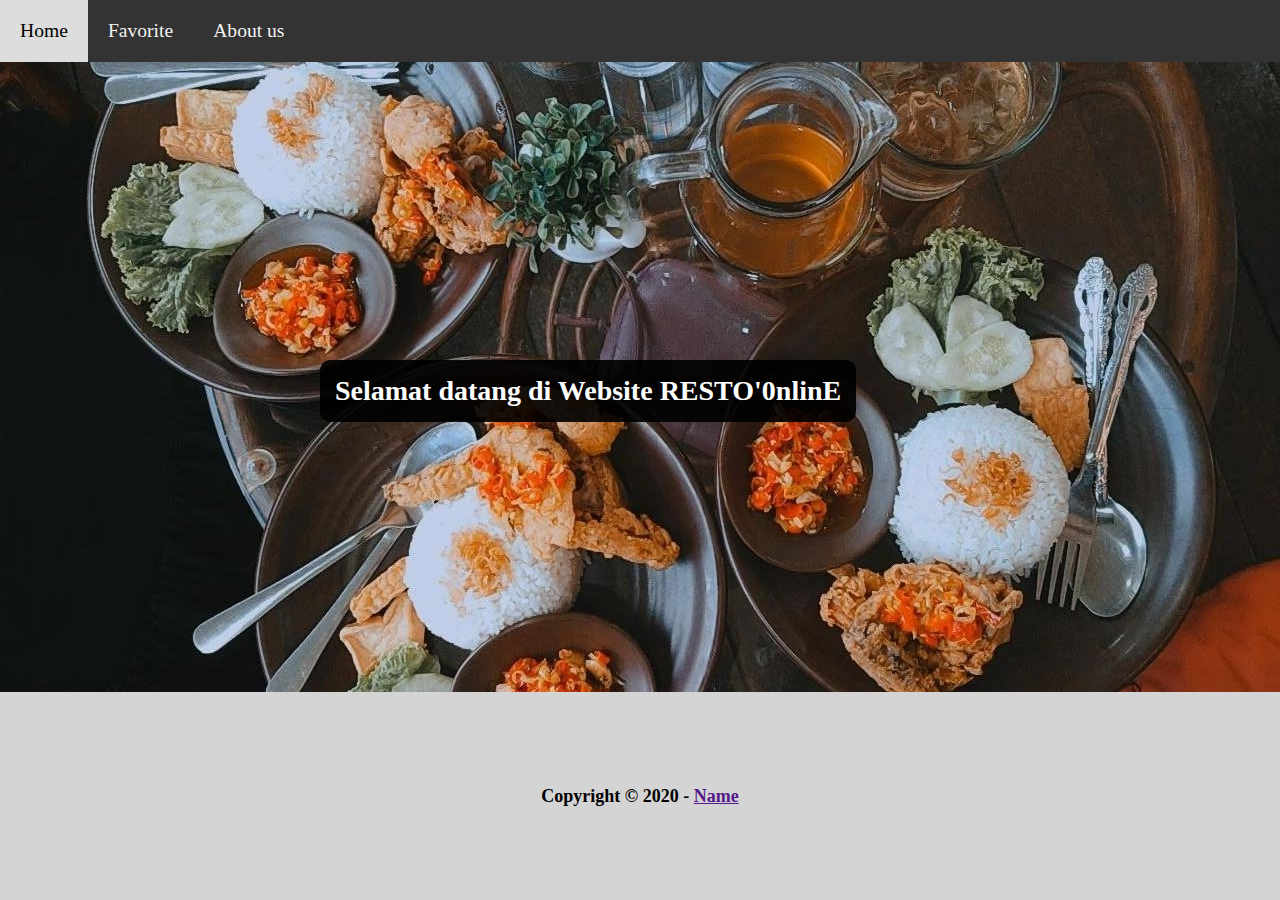
<file: index.html>
<!DOCTYPE html>
<html lang="en">
<head>
    <meta charset="UTF-8">
    <meta http-equiv="X-UA-Compatible" content="IE=edge">
    <meta name="viewport" content="width=device-width, initial-scale=1.0">
    <title>Website-resto</title>
    <link rel="stylesheet" href="css/style.css">
    <link rel="stylesheet" href="https://cdnjs.cloudflare.com/ajax/libs/font-awesome/4.7.0/css/font-awesome.min.css">
    <script src="https://code.jquery.com/jquery-3.6.0.min.js" integrity="sha256-/xUj+3OJU5yExlq6GSYGSHk7tPXikynS7ogEvDej/m4=" crossorigin="anonymous"></script>
</head>
<body>

  <div class="navbar" id="myTopnav">
      <a class="logo" href="./index.html">Home</a>
      <a href="./favorite.html">Favorite</a>
      <a href="#!">About us</a>
      <a href="javascript:void(0);" class="icon" onclick="Nav()">
        <i class="fa fa-bars"></i>
      </a>
  </div>

  <div class="img-thumb">

    <div class="title">
      <h1>Selamat datang di Website RESTO'0nlinE</h1>
    </div>

    <div class="img-re">
        <img src="img/makanan.png" >
    </div>

  </div>


    <section class="content" id="restaurant-list">
        
    </section>

    <footer>
        <p>Copyright © 2020 - <a href="">Name</a></p>
    </footer>

    <script src="./js/main.js"></script>
    <script src="./js/main.js"></script>
    <script src="./js/data.js"></script>

    <script>
      getAllData().then(data => {
          data.restaurants.forEach(element => {
              setCardToElement(element);
          });
      })
    </script>
</body>
</html>
</file>
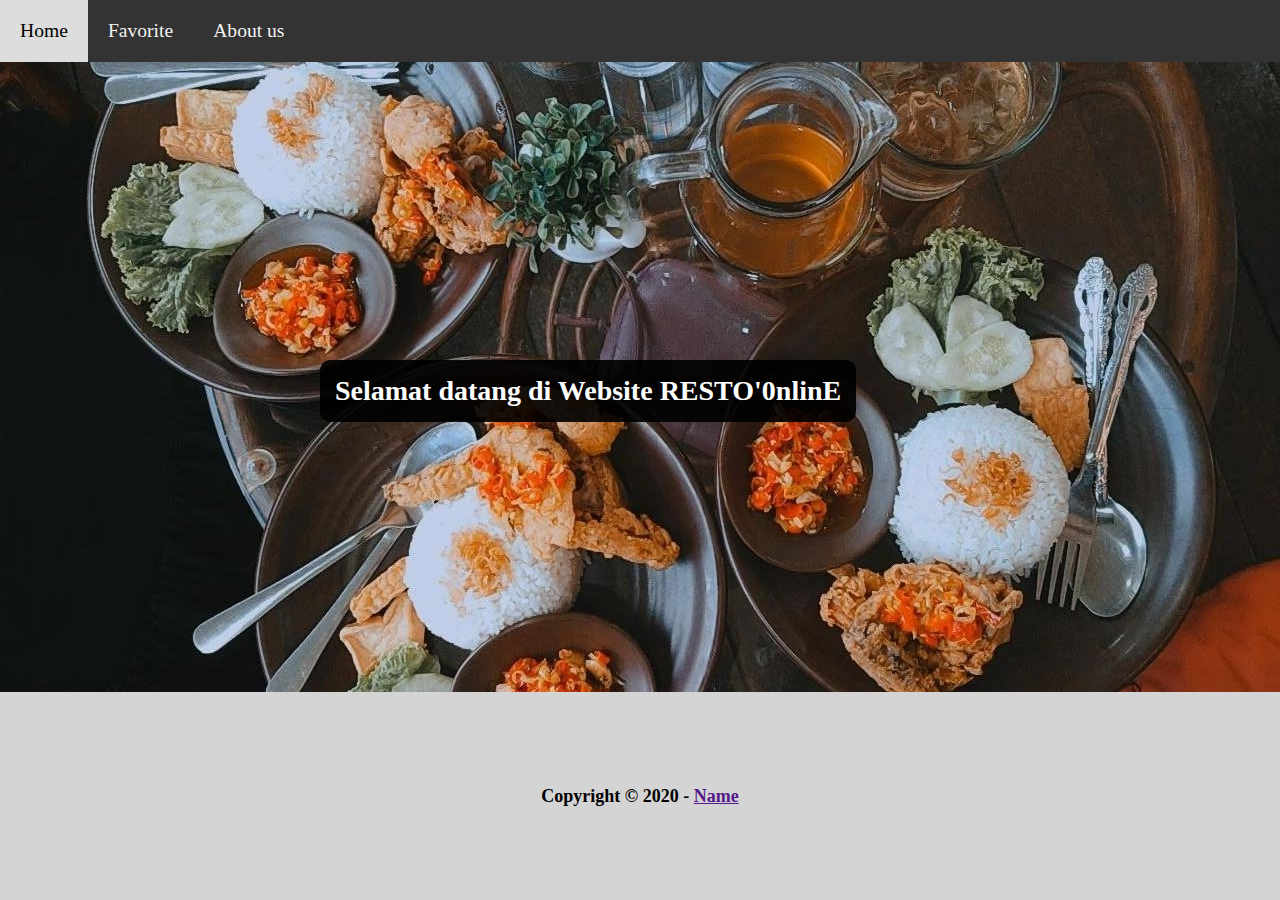
<file: detail-resto.html>
<!DOCTYPE html>
<html lang="en">
<head>
    <meta charset="UTF-8">
    <meta http-equiv="X-UA-Compatible" content="IE=edge">
    <meta name="viewport" content="width=device-width, initial-scale=1.0">
    <title>Website-resto</title>
    <link rel="stylesheet" href="css/style.css">
    <link rel="stylesheet" href="https://cdnjs.cloudflare.com/ajax/libs/font-awesome/4.7.0/css/font-awesome.min.css">
    <script src="https://code.jquery.com/jquery-3.6.0.min.js" integrity="sha256-/xUj+3OJU5yExlq6GSYGSHk7tPXikynS7ogEvDej/m4=" crossorigin="anonymous"></script>
</head>
<body>

    <div class="navbar" id="myTopnav">
        <a class="logo" href="./index.html">Home</a>
        <a href="./favorite.html">Favorite</a>
        <a href="#!">About us</a>
        <a href="javascript:void(0);" class="icon" onclick="Nav()">
          <i class="fa fa-bars"></i>
        </a>
    </div>


    <div class="resto-detail">

        <div class="titledet">
            <h1><span class="nama-resto"></span></h1>
        </div>

        <div class="img-re">
            <img src="img/makanan.png" alt="" id="picture-toko">
        </div>

        <div class="info">
           <div class="info-title">
                <h1> Informasi <span class="nama-resto"></span></h1>
                <button id="btn-fav">❤</button>
           </div>
            <div class="detail-resto">
                <h2> 🏠 <span class="nama-resto"></span></h2>
                <h2> 📍  <span id="city"></span></h2>
                <h2> ⭐ <span id="rating"></span></h2>
                <p> 📝 <span id="desc"></span></p>
                <h2>📌 <span id="tags"></span></h2>
            </div>
            <div class="menu-resto">
                <h1>Menu</h1>
                <div class="makanan">
                    <h2>Makanan</h2>
                    <hr />
                    <ul id="makanan-list">
                    </ul>
                </div>
                <div class="minuman">
                    <h2>Minuman</h2>
                    <hr />
                    <ul id="minuman-list">
                    </ul>
                </div>
            </div>
        </div>

    </div>


    <footer>
        <p>Copyright © 2020 - <a href="">Name</a></p>
    </footer>

    <script src="./js/main.js"></script>
    <script src="./js/data.js"></script>
    <script src="./js/indexedDb.js"></script>

    
    <script>
        // when not found param in url
        if(getParameterByName('q') == null) window.location.href = './index.html';

        // get data from data.js
        getDataById(getParameterByName('q')).then(data => {
            var restaurant = data.restaurant;
            var menus = restaurant.menus;
            // get class element
            var namaRestoEl = document.querySelectorAll('.nama-resto');
            var cityEl = $('#city');
            var ratingEl = $('#rating');
            var descEl = $('#desc');
            var tagsEl = $('#tags');
            var drinkList = $('#minuman-list');
            var foodList = $('#makanan-list');
            var pictureToko = $('#picture-toko');
            var btnFav = $('#btn-fav');

            // set picture to element
            pictureToko.attr('src', `https://restaurant-api.dicoding.dev/images/large/${restaurant.pictureId}`);

            // set value to element
            namaRestoEl.forEach(el => {
                el.innerHTML = restaurant.name;
            });
            cityEl.html(restaurant.city);
            ratingEl.html(restaurant.rating);
            descEl.html(restaurant.description);

            var cats = restaurant.categories;
            var catList = '';
            cats.forEach(cat => {
                // join category and add ', '
                catList += cat.name + ', ';
            });
            // remove ',' at the end of catList
            catList = catList.substring(0, catList.length - 2);
            tagsEl.html(catList);

            // get menu food
            menus.foods.forEach(food => {
                var li = document.createElement('li');
                li.innerHTML = food.name;
                foodList.append(li);
            });

            // get menu drinks
            menus.drinks.forEach(drink => {
                var li = document.createElement('li');
                li.innerHTML = drink.name;
                drinkList.append(li);
            });

            btnFav.attr('data-resto', restaurant.id);
        });
        
    </script>
</body>
</html>
</file>
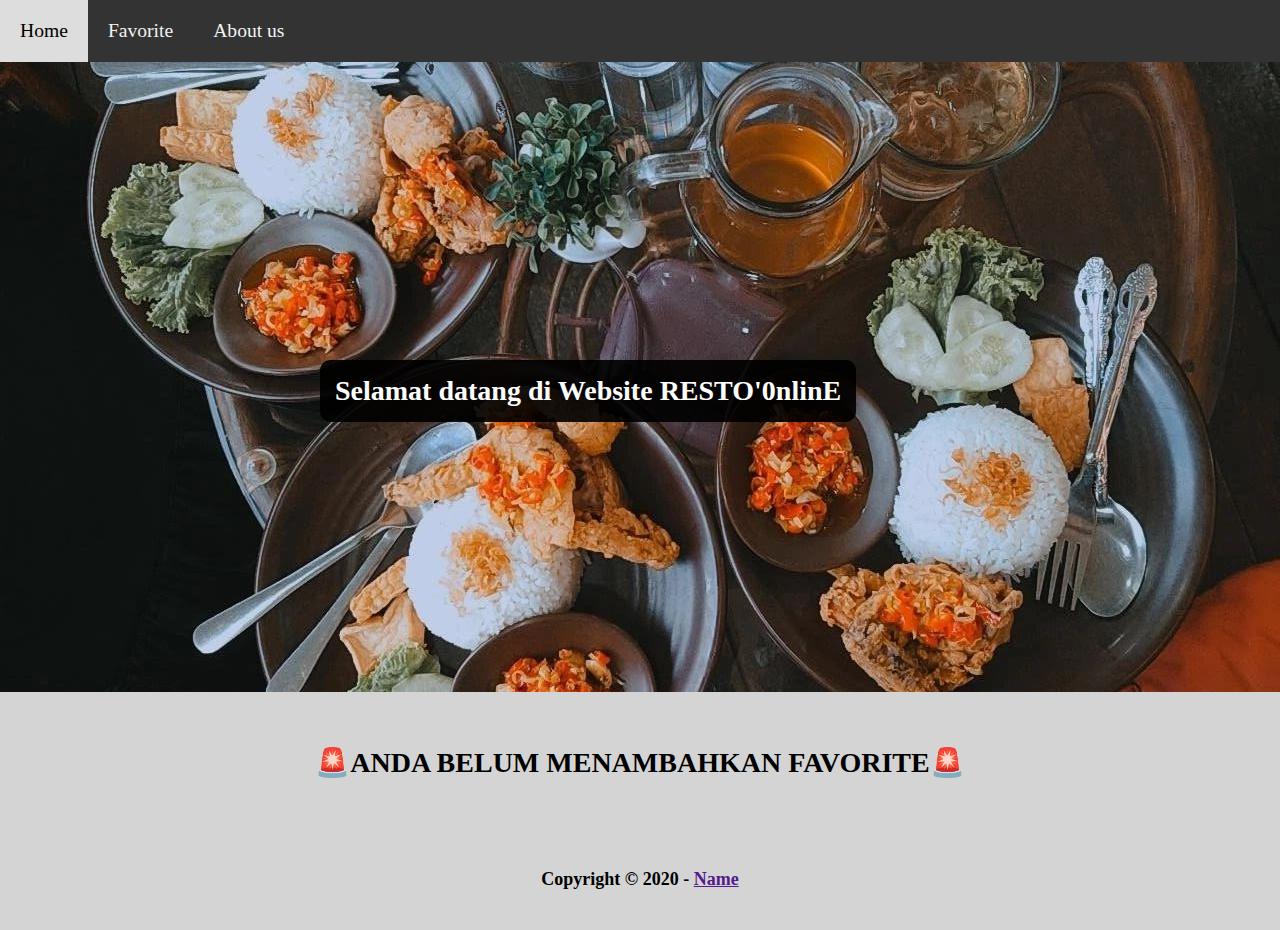
<file: favorite.html>
<!DOCTYPE html>
<html lang="en">
<head>
    <meta charset="UTF-8">
    <meta http-equiv="X-UA-Compatible" content="IE=edge">
    <meta name="viewport" content="width=device-width, initial-scale=1.0">
    <title>Website-resto</title>
    <link rel="stylesheet" href="css/style.css">
    <link rel="stylesheet" href="https://cdnjs.cloudflare.com/ajax/libs/font-awesome/4.7.0/css/font-awesome.min.css">
    <script src="https://code.jquery.com/jquery-3.6.0.min.js" integrity="sha256-/xUj+3OJU5yExlq6GSYGSHk7tPXikynS7ogEvDej/m4=" crossorigin="anonymous"></script>
</head>
<body>

    <div class="navbar" id="myTopnav">
        <a class="logo" href="./index.html">Home</a>
        <a href="./favorite.html">Favorite</a>
        <a href="#!">About us</a>
        <a href="javascript:void(0);" class="icon" onclick="Nav()">
          <i class="fa fa-bars"></i>
        </a>
    </div>

    <div class="img-thumb">

        <div class="title">
          <h1>Selamat datang di Website RESTO'0nlinE</h1>
        </div>
    
        <div class="img-re">
            <img src="img/makanan.png" >
        </div>
        
      </div>

    <!-- Kalau FAVORITE belum di add -->
    <div class="alert" id="alert-fav">
        <h1>🚨ANDA BELUM MENAMBAHKAN FAVORITE🚨</h1>
    </div>

    <section class="content" id="restaurant-list">
        
    </section>

    <footer>
        <p>Copyright © 2020 - <a href="">Name</a></p>
    </footer>

    <script src="./js/main.js"></script>
    <script src="./js/data.js"></script>
    <script src="./js/indexedDb.js"></script>
</body>
</html>
</file>
<file: css/style.css>
* {
    padding: 0;
    margin: 0;
    box-sizing: border-box;
}

body,
html {
    height: 100%;
    background-color: #d4d4d4;
    font-family: 'Comfortaa', cursive;
    font-size: 14px;
    color: #000000;
    scroll-behavior: smooth;
}

.content {
    margin: auto;
    max-width: 900px;
    display: grid;
    grid-template-columns: repeat(auto-fill, minmax(350px, 1fr));
    grid-auto-rows: auto;
    gap: 30px;
    padding: 20px;
}

.content * {
    box-sizing: border-box;
}

.card-image {
    width: 100%;
    height: 300px;
    object-fit: cover;
    display: block;
    border-top: 2px solid #333333;
    border-right: 2px solid #333333;
    border-left: 2px solid #333333;
}


.card-content {
    font-size: 1.1em;
    padding: 15px;
    background: #fafafa;
    border-right: 2px solid #333333;
    border-left: 2px solid #333333;
}

.card-content a{
    text-decoration: none;
    color: black;
    font-size: 23px;
    font-weight: bold;
}

.card-content a:hover{
    color: red;
}

.card-content p{
    margin-top: 10px;
}

.card-info {
    padding: 15px;
    display: flex;
    justify-content: space-between;
    align-items: center;
    color: #555555;
    background: #eeeeee;
    border-bottom: 2px solid #333333;
    border-right: 2px solid #333333;
    border-left: 2px solid #333333;
}

.card-info i {
    font-size: 1em;
    margin-right: 8px;
}

.card-link {
    font-size: 1.2em;
    color: #000000;
    text-decoration: none;
}

.card-link:hover {
    text-decoration: underline;
}

footer{
    font-size: large;
    font-weight: bold;
    text-align: center;
    margin-top: 10px;
    padding: 40px;
}

.img-re img{
    height: 70vh;
    width: 100%;
    object-fit: cover;
}

.title{
    position: absolute;
    left: 25%;
    top: 40%;
    background-color: rgba(0, 0, 0, 0.9);
    color: white;
    padding: 15px;
    border-radius: 10px;
}
.titledet{
    position: absolute;
    left: 43%;
    top: 42%;
    background-color: rgba(0, 0, 0, 0.9);
    color: white;
    padding: 15px;
    border-radius: 10px;
}

.info{
    margin: 0 auto;
    max-width: 1100px;
    padding-top: 25px;
}

.detail-resto{
    padding: 30px;
}

.detail-resto h2{
    border-bottom: #000000 solid 1px;
    margin-bottom: 20px;
}
.detail-resto p{
    border-bottom: #000000 solid 1px;
    margin-bottom: 20px;
    font-size: 1.3em;
}

.menu-resto{
    display: flex;
    justify-content:space-around;
    border: #000000 solid 4px;
    padding: 30px;
    border-radius: 20px;
    margin-top: 20px;
}

.info-title{
    display: flex;
    justify-content:space-between;
    margin-bottom: 10px;
}

.info-title button{
    width: 60px;
    height: 60px;
    font-size: 3em;
    color: red;
    border: none;
    border-radius: 10px;
    box-shadow: 20px 10px;
}

.info-title button:hover{
    background-color: #000000;
}

.alert{
    margin-top: 50px;
    text-align: center;
}

.navbar {
    overflow: hidden;
    background-color: #333;
    justify-content: space-around;
  }
  
  .navbar a {
    float: left;
    display: block;
    color: #f2f2f2;
    text-align: center;
    padding: 20px;
    text-decoration: none;
    font-size: 1.4em;
  }
  
  .navbar a:hover {
    background-color: #ddd;
    color: black;
    transition: 0.5s;
  }
  
  .navbar .icon {
    display: none;
  }

  
  @media screen and (max-width: 600px) {
    .navbar a:not(:first-child) {
        display: none;
    }

    .navbar a.icon {
      float: right;
      display: block;
    }

    .navbar.responsive {
        position: relative;
    }
    .navbar.responsive .icon {
      position: absolute;
      right: 0;
      top: 0;
    }
    .navbar.responsive a {
      float: none;
      display: block;
      text-align: left;
    }

    .info-title{
        padding: 20px;
    }

  }
</file>
